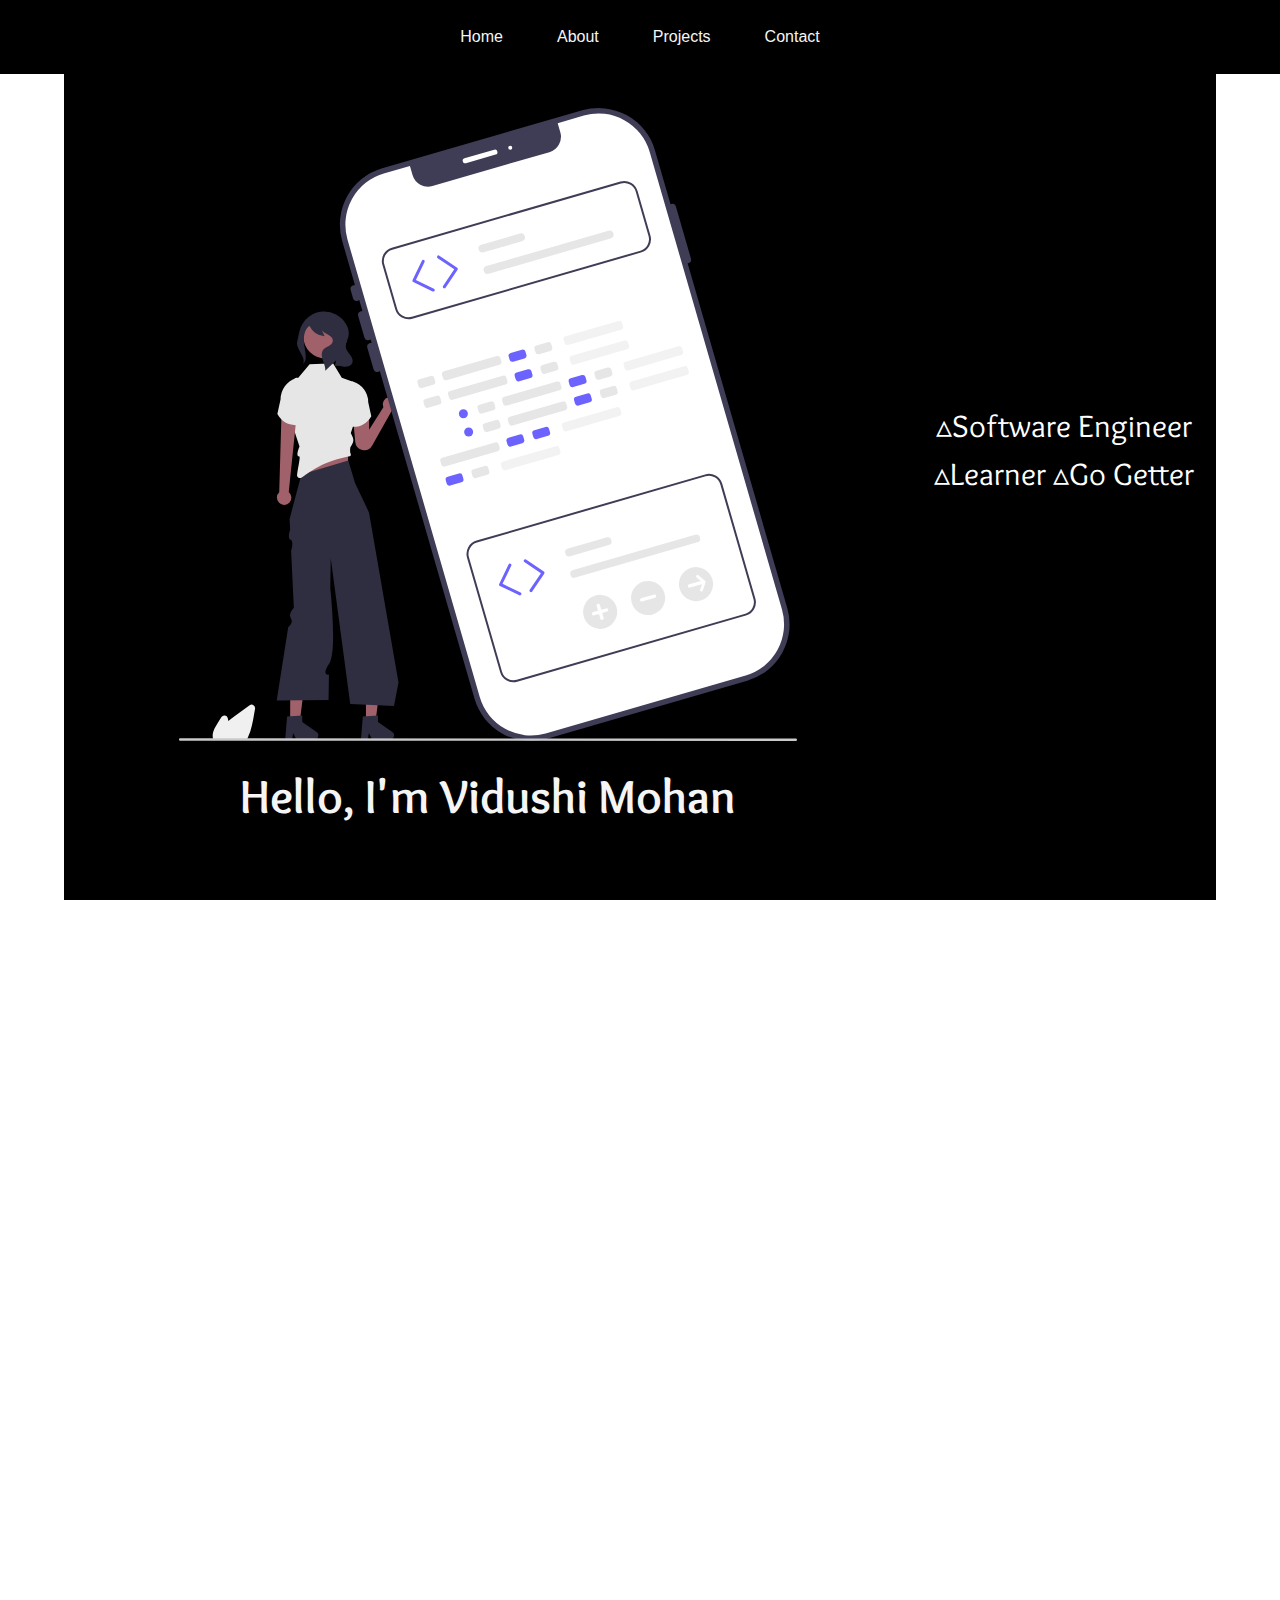
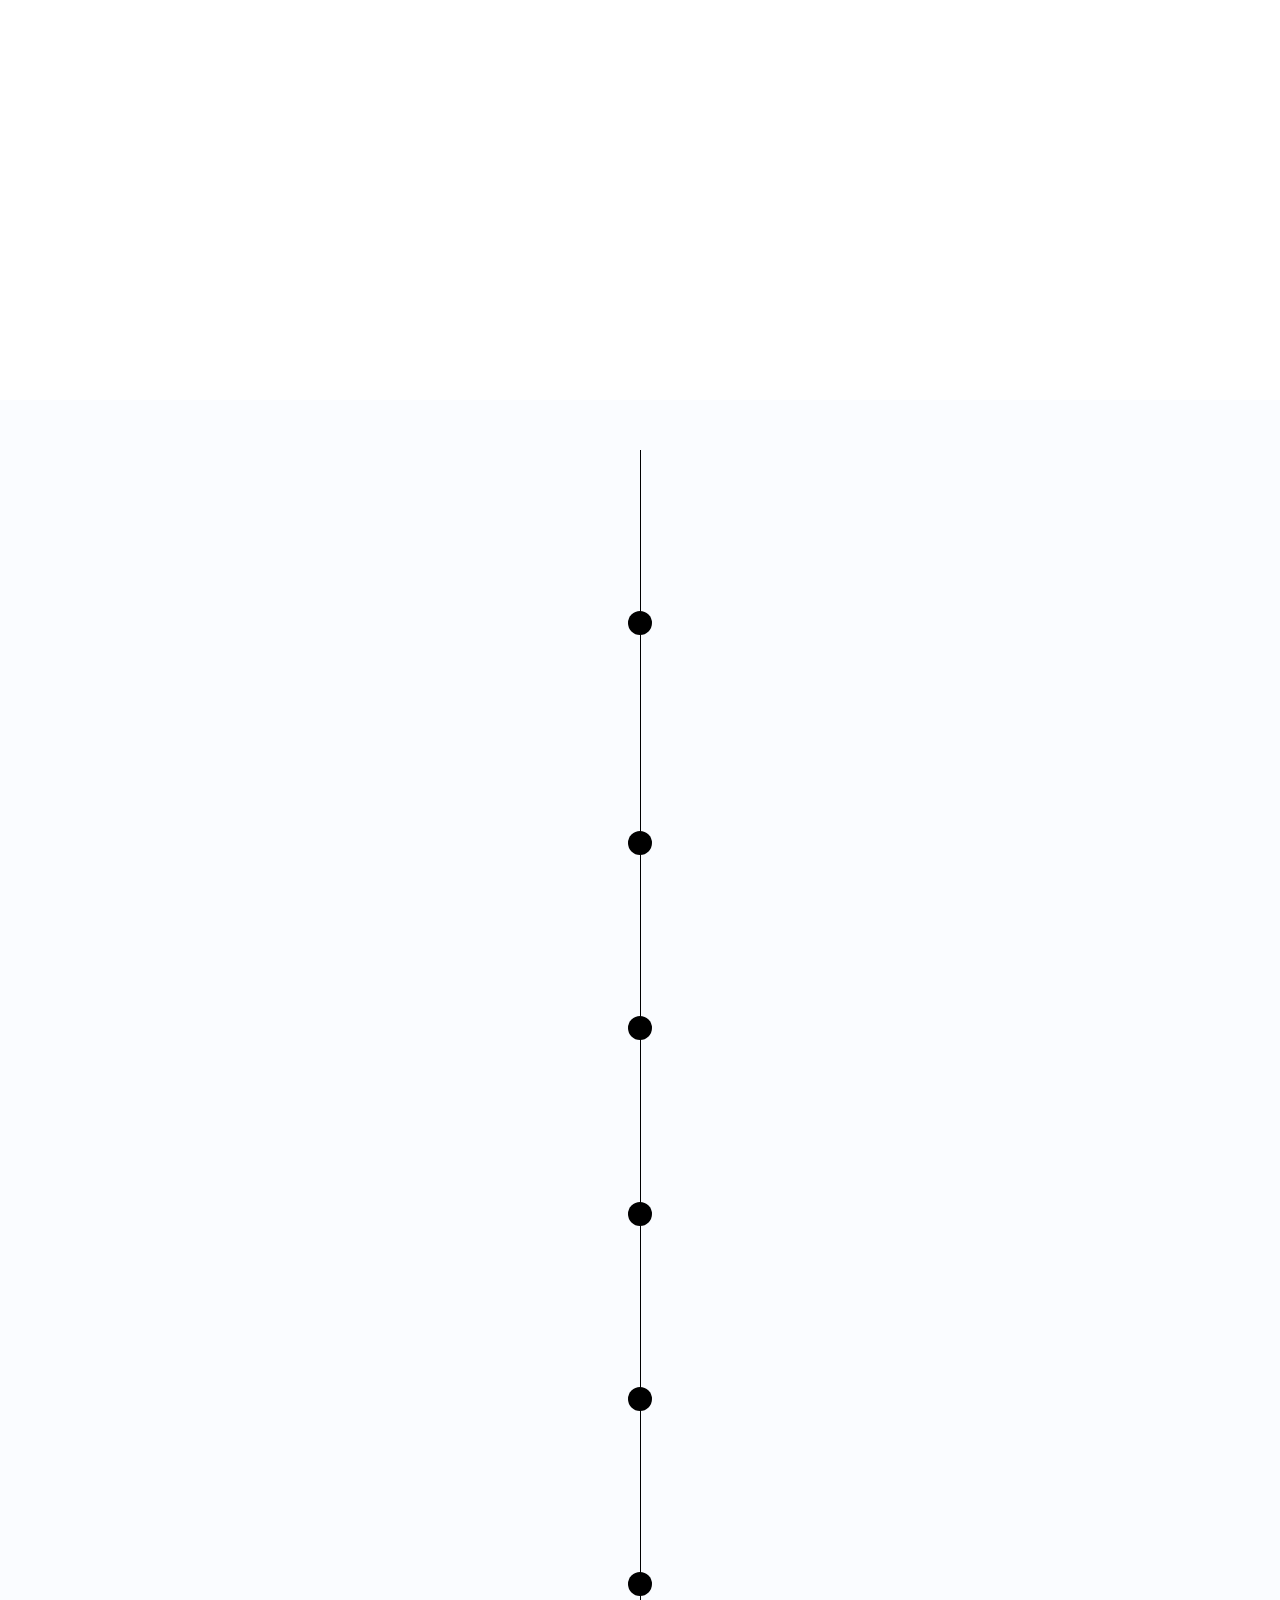
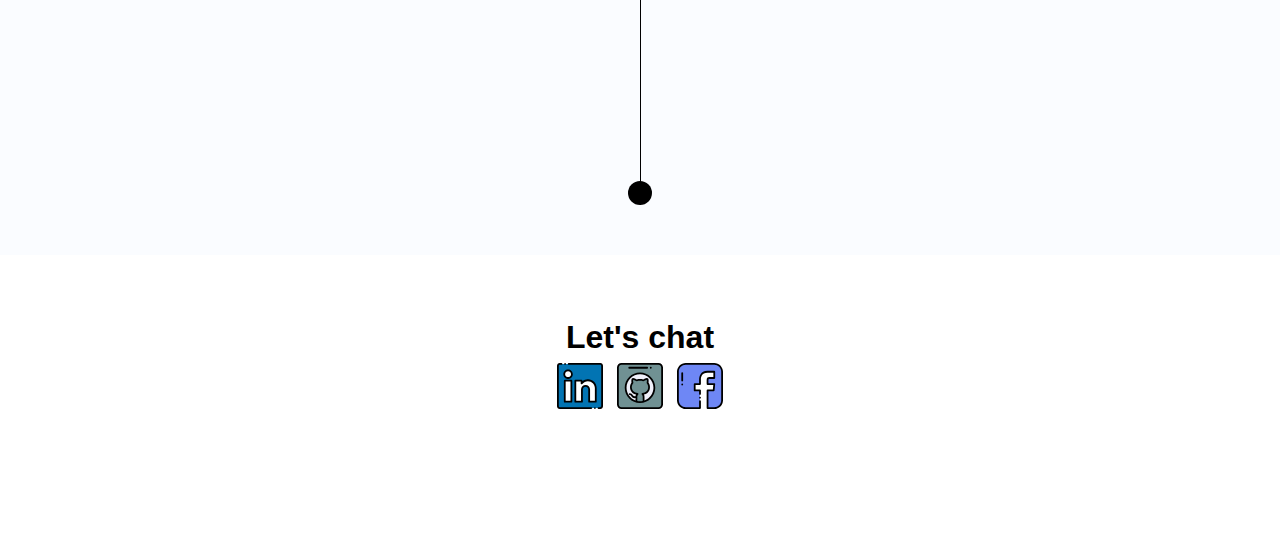
<file: index1.html>
<!DOCTYPE html>
<html lang="en">
<head>
  <meta charset="UTF-8">
  <meta name="viewport" content="width=device-width, initial-scale=1.0">
  <title>My Portfolio</title>
  <link href="https://cdnjs.cloudflare.com/ajax/libs/font-awesome/6.0.0/css/all.min.css" rel="stylesheet">
  <link rel="stylesheet" href="new1.css">
  <link rel="stylesheet" href="timeline.css">

</head>
<body>
  <!-- Navbar -->
  <nav class="navbar" style="background: black;">
    <ul>
      <li><a href="#home" class="nav-link">Home</a></li>
      <li><a href="#about" class="nav-link">About</a></li>
      <li><a href="#projects" class="nav-link">Projects</a></li>
      <li><a href="#contact" class="nav-link">Contact</a></li>
    </ul>
  </nav>

  <!-- Sections -->
  <div class="container">
    <section id="home" class="section">
        <div class="main">
          <img src="/socialicons/hero.svg"/>Hello,
          I'm Vidushi Mohan</div>
        <div class="sub-heading">
            ▵Software Engineer
            ▵Learner
            ▵Go Getter
        </div>
    </section>
    <section id="about" class="section">
      <h1>About Me</h1>
      <p>I'm a passionate developer with a focus on building impactful solutions.</p>
    </section>
    <section id="projects" class="section">
      <h1>Projects</h1>
      <p>Here are some of the cool projects I've worked on.</p>
    </section>
    <section id="contact" class="section">
      <h1>Contact Me</h1>
      <p>Feel free to reach out for collaborations or opportunities.</p>
    </section>
  </div>
  <section class="timeline">
    <ul>
      <li>
        <div id = "page-1">
          <time> Intermediate Software Engineer</time> <p class="text">Citibank, Canada</p>
          <!-- <p class="text">2013-2017 </p> -->
          <!-- <span class="time-wrapper"><span class="times">2013 - present</span></span> -->
          <p class="year-right">2021 - present </p>
  
        </div>
      </li>
  
      <li>
        <div>
          <time>MS Digital Transformation & Innovation </time> <p class="text">University Of Ottawa, Canada</p>
          <!-- <p class="text">2013-2017 </p> -->
          <p class="year-left">2019 - 2021 </p>
          <!-- <span class="time-wrapper"><span class="time">2019 - 2021</span></span> -->
        </div>
        
      </li>
  
      <li>
        <div>
          <time> Graduate Teaching Assistant </time> <p class="text">University Of Ottawa, Canada</p>
          <!-- <p class="text">2013-2017 </p> -->
          <!-- <span class="time-wrapper"><span class="time">2020 Oct - Dec </span></span> -->
          <p class="year-right ">2020 Oct - Dec </p>
  
        </div>
      </li>
  
         <li>
        <div>
          <time> Junior Software Developer</time> <p class="text">Environment and Climate Change Canada</p>
          <!-- <p class="text">2013-2017 </p> -->
          <!-- <span class="time-wrapper"><span class="time">2020 Jan - Apr </span></span> -->
          <p class="year-left">2020 Jan - Apr </p>
  
        </div>
      </li>
      
      <li>
        <div>
          <time> Software Developer </time> <p class="text">Bowhead Health Inc.</p>
          <!-- <p class="text">2013-2017 </p> -->
          <!-- <span class="time-wrapper"><span class="time">2020 May - Aug </span></span> -->
          <p class="year-right">2020 May - Aug </p>
  
        </div>
      </li>
      
      <li>
  
        </div>
        <div>
          <time> Risk Analyst</time> <p class="text">Amazon,India</p>
          <!-- <span class="time-wrapper"><span class="times">2011 - 2013</span></span> -->
          <p class="year-left">2017 - 2018 </p>
  
        </div>
      </li>
      <li>
               <div id = "page-1">
          <time> Computer Science Engineering</time> <p class="text">University Of Jammu, India</p>
          <p class="text"> </p> 
          <span class="time-wrapper"><span class="times"></span></span> 
           <p class="year-right">2013 - 2017 </p>
  
        </div> 
      </li>
      
    </ul>
    
    
    
  </section>
  
<!--footer-->
<footer class="footer" id ="page-3">
  <div class="footer-header">Let's chat</div>
  <ul class="social-links list-non-bullet">
      <li class="list-item-inline">
          <a href="https://www.linkedin.com/in/vidushi3108" class="link">
              <img src="/socialicons/linkedin.svg">
          </a>
      </li>
      <li class="list-item-inline">
          <a href="https://www.github.com/vidushiee" class="link">
            <img src="/socialicons/github.svg">
          </a>
      </li>
      <li class="list-item-inline">
        <a href=mailto:“vidzimohan@gmail.com” class="link">
          <!-- <a href="https://www.facebook.com/vidushi3108" class="link"> -->
            <img src="/socialicons/facebook.svg">          </a>
      </li>
      
  </ul>

</footer>
  <script src="script.js" defer></script>
</body>
</html>
</file>
<file: new1.css>
/* General Styles */
body, html {
    margin: 0;
    padding: 0;
    font-family: 'Arial', sans-serif;
    overflow-x: hidden;
    scroll-behavior: smooth;
  }
  
element {
    background: black;
  }
  /* Navbar */
  .navbar {
    position: fixed;
    top: 0;
    width: 100%;
    /* background-color: rgba(0, 0, 0, 0.8); */
    /* color: white; */
    display: flex;
    justify-content: center;
    z-index: 1000;
    padding: 28px 0;
  }
  
  .navbar ul {
    list-style: none;
    margin: 0;
    padding: 0;
    display: flex;
  }
  
  .navbar ul li {
    margin: 0 15px;
  }
  
  .navbar ul li a {
    text-decoration: none;
    color: whitesmoke;
    font-size: 16px;
    padding: 8px 12px;
    transition: background-color 0.3s, color 0.3s;
  }
  
  .navbar ul li a:hover, .navbar ul li a.active {
    background-color: #00c6ff;
    border-radius: 20px;
    color: black;
  }
  
  /* Sections */
  .container {
    margin-top: 60px; /* Offset for fixed navbar */
  }
  
  .section {
    height: 100vh;
    display: flex;
    align-items: center;
    justify-content: center;
    text-align: center;
    color: white;
    transition: background 0.3s ease-in-out;
  }
  
  #home {
    /* background: linear-gradient(135deg, #ff7eb3, #ff758c); */
    background: black;
  }
  .main{
    margin-left: 80px;
    color:whitesmoke;
    font-weight: bolder;
    font-size: xxx-large;
    padding: 20px 20px;
    text-align: center;
    margin-top: 40px;
}
.sub-heading {
    display: block;
    margin-left: 80px;
    font-size: xx-large;
    text-align: center;
    font-family: 'Overlock', cursive;  
  }
  
  #about {
    /* background: linear-gradient(135deg, #6a11cb, #2575fc); */
  }
  
  #projects {
    /* background: linear-gradient(135deg, #ff4e50, #f9d423); */
  }
  
  #contact {
    /* background: linear-gradient(135deg, #42e695, #3bb2b8); */
  }
  
  /* Responsive Design */
  @media (max-width: 768px) {
    .navbar ul {
      flex-direction: column;
      align-items: center;
    }
  
    .navbar ul li {
      margin: 10px 0;
    }
  }
  .footer{
    padding: 4rem 0rem;
    text-align: center;
    color:white;
    border-top-right-radius: 1rem;
  }
  
  .footer .link{
    color: white;
  }
  .footer .footer-header {
  
    font-weight: bold;
    font-size: large;
      font-size: xx-large;
      color: black;
  
  }
  .footer ul{
    display: inline-flex;
  }
  
  .footer img{
    width: 60px;
    padding: 7px;
  
  }
</file>
<file: timeline.css>
@import url('https://fonts.googleapis.com/css2?family=Overlock&display=swap');

*,
*::before,
*::after {
  margin: 0;
  padding: 0;
  box-sizing: border-box;
}

:root{
  /* --box-col: #fde9df; */
  --box-col: #fffdfb;
}

body {
  /* font: normal 16px/1.5 "Overlock", cursive; */
  overflow-x: hidden;
  padding-bottom: 50px;
}  

/* INTRO SECTION
–––––––––––––––––––––––––––––––––––––––––––––––––– */

.intro {
  /* background: var(--box-color); */
  padding: 100px 0;
}

.container {
  width: 90%;
  max-width: 1200px;
  margin: 0 auto;
  text-align: center;
  font: normal 16px/1.5 "Overlock",cursive; 

}

h1 {
  font-size: 2.5rem;
  font: normal 16px/1.5 "Overlock",cursive; 

}
.text{
  text-align: center;
  font-size: 1.1rem;
    margin-inline-start: 0px;
    margin-inline-end: 0px;
  text-align-last: center;
  -moz-text-align-last: center;

}
.year-right{
  text-align: left;
  padding: 2px 2px 2px;
  font-size: 1rem;


}
.year-left{
  text-align: right;
  padding: 2px 2px 2px;
  font-size: 1rem;

}

.times {
  display: inline-block;
  padding: 4px 6px;
  
}
.direction-l .time-wrapper {
  float: left;
}

.direction-r .time-wrapper {
  float: right;
}
/* TIMELINE
–––––––––––––––––––––––––––––––––––––––––––––––––– */

.timeline ul {
  /* background: var(--BG-color); */
  transition: background-color 1s ease-in-out;

   background: rgba(240, 246, 255, 0.364); 

  padding: 50px 0;
  font: normal 16px/1.5 "Overlock",cursive; 

}

.timeline ul li {
  list-style-type: none;
  position: relative;
  width: 1px;
  margin: 0 auto;
  padding-top: 50px;
  background: #000;
}


.timeline ul li::after {
  content: '';
  position: absolute;
  left: 50%;
  bottom: 0;
  transform: translateX(-50%);
  width: 24px;
  height: 24px;
  border-radius: 50%;
  background: inherit;
}

.timeline ul li div {
  position: relative;
  bottom: 0;
  width: 410px;
  padding: 15px;
  /* background: linear-gradient(
    70deg
    ,lightskyblue,lightskyblue, transparent)} */
    /* background:lightsteelblue; */
    background: var(--box-col);
  }

.timeline ul li div::before {
  content: '';
  position: absolute;
  bottom: 7px;
  width: 0;
  height: 0;
  border-style: solid;
}

.timeline ul li:nth-child(odd) div {
  left: 45px;
}

.timeline ul li:nth-child(odd) div::before {
  left: -15px;
  border-width: 8px 16px 8px 0;
  border-color: transparent var(--box-col) transparent transparent;
}


.timeline ul li:nth-child(even) div {
  left: -439px;
}

.timeline ul li:nth-child(even) div::before {
  right: -15px;
  border-width: 8px 0 8px 16px;
  border-color: transparent transparent transparent var(--box-col);
}

time {
  display: block;
  font-size: 1.45rem;
  font-weight: bold;
  margin-bottom: 8px;
  padding: 8px 8px;
  /* padding: 10px 20px; */
  background: rgb(248,248,248);
  margin-bottom: 0;
  text-align: center;
  border-top: 0ch;
}


/* EFFECTS
–––––––––––––––––––––––––––––––––––––––––––––––––– */

.timeline ul li::after {
  transition: background .5s ease-in-out;
}

.timeline ul li.in-view::after {
  background: var(--box-color);
}

.timeline ul li div {
  visibility: hidden;
  opacity: 0;
  transition: all .5s ease-in-out;
}

.timeline ul li:nth-child(odd) div {
  transform: translate3d(200px, 0, 0);
}

.timeline ul li:nth-child(even) div {
  transform: translate3d(-200px, 0, 0);
}

.timeline ul li.in-view div {
  transform: none;
  visibility: visible;
  opacity: 1;
}


/* GENERAL MEDIA QUERIES
–––––––––––––––––––––––––––––––––––––––––––––––––– */

@media screen and (max-width: 900px) {
  .timeline ul li div {
    width: 250px;
  }
  .timeline ul li:nth-child(even) div {
    left: -289px;
    /*250+45-6*/
  }
}

@media screen and (max-width: 600px) {
  .timeline ul li {
    margin-left: 20px;
  }
  .timeline ul li div {
    width: calc(100vw - 91px);
  }
  .timeline ul li:nth-child(even) div {
    left: 45px;
  }
  .timeline ul li:nth-child(even) div::before {
    left: -15px;
    border-width: 8px 16px 8px 0;
    border-color: transparent var #AD1457 transparent transparent;
  }
}



#meBaby{
  width: 100px;
  height: 135px;
}

.photos{
  width: 100px;
  height: auto;
}
a:visited { 
  color: var(--font-color);
}
a:hover { color: #AD1457;}
</file>
